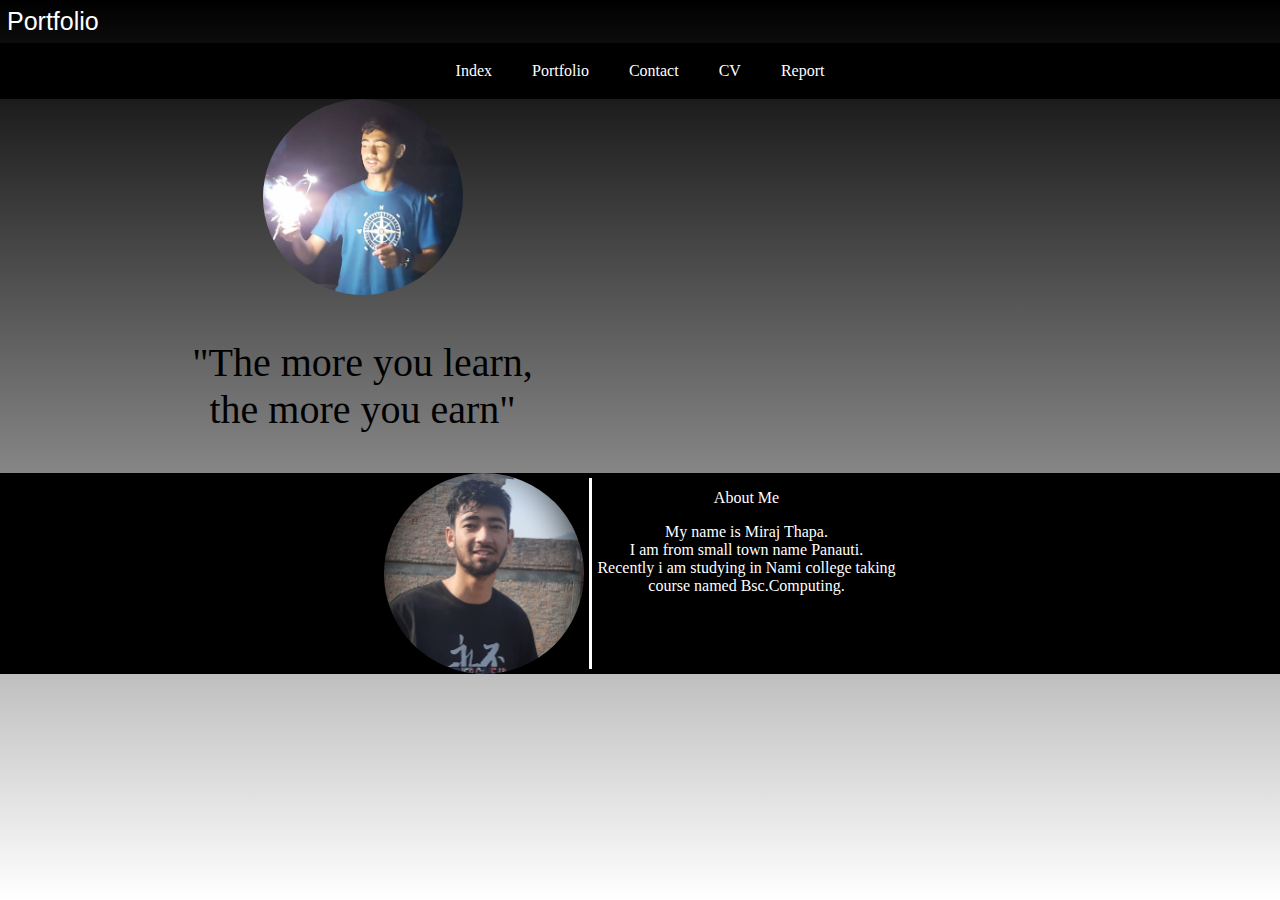
<file: Index.html>
<!DOCTYPE html>

<html lang="en">
<head>
	<meta charset="UTF-8">
	<title>Index page</title>
	<link rel="stylesheet" type="text/css" href="assign.css"><!--linked with css file-->
	<meta name="viewport" content="width=device-width,initial-scale=1.0"><!--makes responsive website-->
</head>
<body>
	<header>Portfolio</header>
		<!--navigation-->
	<nav>
		<div class="box">
		<label for="checkbox">
			<span></span>
			<span></span>
			<span></span>
		</label> <!-- (JP Web,2018)-->
		</div>
		<input type="checkbox" id="checkbox"><!-- (JP Web,2018)-->
		<ul>
			<li><a href="#">Index</a></li>
			<li><a href="portfolio.html">Portfolio</a></li>
			<li><a href="contact.html">Contact</a></li>
			<li><a href="CV.html">CV</a></li>
			<li><a href="report.html">Report</a></li>
		</ul><!-- menu buttons are created-->
	</nav>

		<main>
			<div class="int">
			<img src="image5.jpg" alt="photo"><!-- (LearnWebCode, 2010)-->
		<p>
		"The more you learn,<br>
		the more you earn"</p><!-- quoet added in index page-->
		</div>
	</main>
		<footer>
		<img src="meraj.jpg" alt="photo"><!-- (LearnWebCode, 2010)-->
		<div class="space"> </div>
		<div class="about-text">
			<p>About Me</p>
			<p>My name is Miraj Thapa.<br>
				I am from small town name Panauti. <br>
				Recently i am studying in Nami college taking<br>
				course named Bsc.Computing.
			</p><!-- my introduction also added-->
		</div>
		
</footer>

	

</body>

</html>
</file>
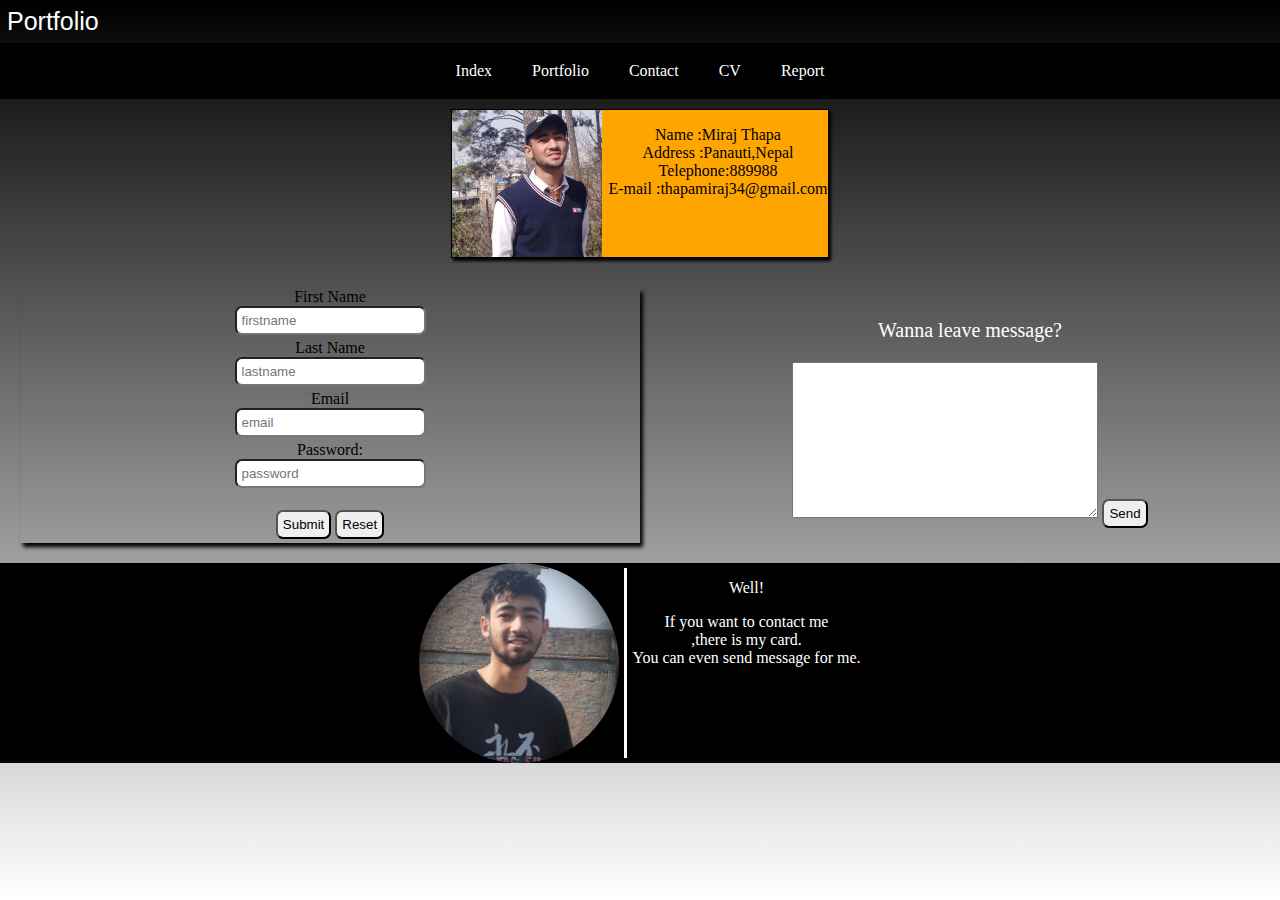
<file: contact.html>
<!DOCTYPE html>
<html lang="en">
<head>
	<meta charset="UTF-8">
	<title>Contact page</title>
	<link rel="stylesheet" type="text/css" href="assign.css"><!--linked with css file-->
	<meta name="viewport" content="width=device-width,initial-scale=1.0"><!--makes responsive website-->
</head>
</head>
<body>
	<header>Portfolio</header>
		<!--navigation-->
		<nav>
		<div class="box">
		<label for="checkbox">
			<span></span>
			<span></span>
			<span></span>
		</label><!-- (JP Web,2018)-->
		</div>
		<input type="checkbox" id="checkbox"><!-- (JP Web,2018)-->
		<ul>
			<li><a href="Index.html">Index</a></li>
			<li><a href="portfolio.html">Portfolio</a></li>
			<li><a href="#">Contact</a></li>
			<li><a href="CV.html">CV</a></li>
			<li><a href="report.html">Report</a></li>
		</ul><!-- menu buttons are created-->
	</nav>

		<div class="contact">
			<div class="card">
				<img src="image6.jpg" alt="photo"><!-- (LearnWebCode, 2010)-->
				<div class="space"></div>
				<p>
					Name     :Miraj Thapa<br>
					Address  :Panauti,Nepal<br>
					Telephone:889988<br>
					E-mail   :thapamiraj34@gmail.com
				</p>
				</div><!-- personal card created-->
			</div>
		
			<form action="MAILTO:thapamiraj34@gmail.com" method="post" enctype="text/plain"><!--it connects to my mailbox-->
			<div class="fill">
				First Name<br>
				<input class="txt" type="text" name="firstname" placeholder="firstname"><!-- input of firstname-->
				<br>

				Last Name<br>
				<input class="txt" type="text" name="lastname" placeholder="lastname"><!-- input of lastname-->
				<br>

				Email<br>
				<input class="txt" type="text" name="email" placeholder="email"><!-- input of e-mail address-->
				<br>

				Password:<br>
				<input class="txt" type="Password" name="password" placeholder="password"><!-- input of password-->
				<br>
				<br>

				<input class="txt" type="submit" name="Submit"><!-- submit button-->
				<input class="txt" type="reset" name="reset">
			</div>		
							
			
			<div class="msg">
				<p>Wanna leave message?</p>
				<textarea></textarea>
				<button >Send</button>
			</div>

			</form>	<!--form with message box-->
			
		
	
	<footer class="con">
		<img src="meraj.jpg" alt="photo"><!-- (LearnWebCode, 2010)-->
		<div class="space"> </div>
		<div class="about-text">
			<p>Well!</p>
			<p>If you want to contact me<br>
				,there is my card. <br>
				You can even send message for me.

			</p>
		</div>
	</footer>
  </body>
 </html>
</file>
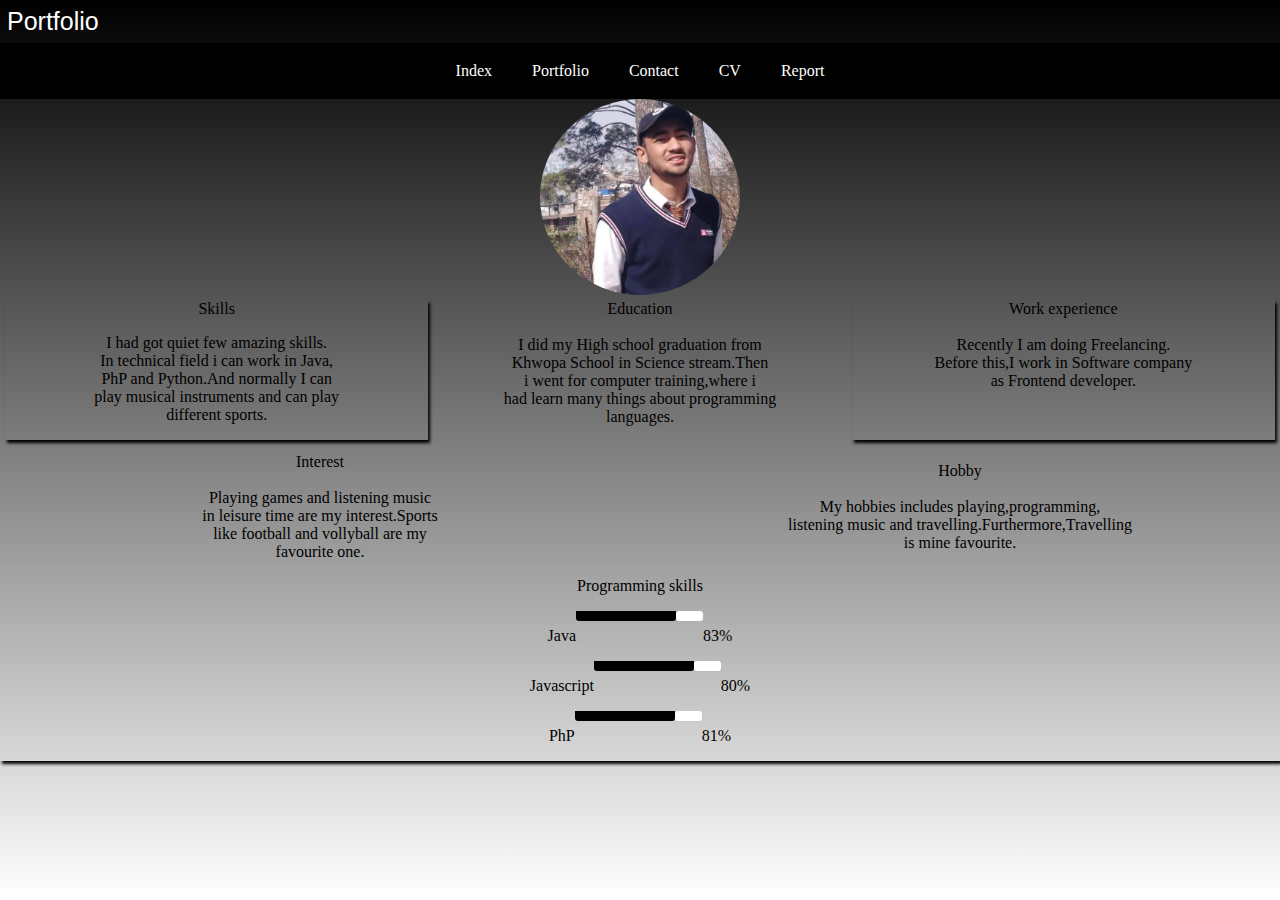
<file: CV.html>
<!DOCTYPE html>
<html lang="en">
<head>
	<meta charset="UTF-8">
	<title>CV page</title>
	<link rel="stylesheet" type="text/css" href="assign.css"><!--linked with css file-->
	<meta name="viewport" content="width=device-width,initial-scale=1.0"><!--makes responsive website-->
</head>
<body>
	<header>Portfolio</header>
		<!--navigation-->
			<nav>
		<div class="box">
		<label for="checkbox">
			<span></span>
			<span></span>
			<span></span>
		</label><!-- (JP Web,2018)-->
		</div>
		<input type="checkbox" id="checkbox"><!-- (JP Web,2018)-->
		<ul>
			<li><a href="Index.html">Index</a></li>
			<li><a href="portfolio.html">Portfolio</a></li>
			<li><a href="contact.html">Contact</a></li>
			<li><a href="#">CV</a></li>
			<li><a href="report.html">Report</a></li>
		</ul><!-- menu buttons are created-->
	</nav>

		<main class="cv">
			<img src="image6.jpg" alt="love">
			<div class="terms">
				<div class="skills">Skills<br>
					<p>I had got quiet few amazing skills.<br>
					In technical field i can work in Java,<br>
						 PhP and Python.And normally I can<br>
						 play musical instruments and can play <br>
						different sports.</p>
				</div>
				<div class="education">Education<br><br>
					I did my High school graduation from<br>
					Khwopa School in Science stream.Then<br>
					i went for computer training,where i <br>
					had learn many things about programming<br>
					languages.
				</div>
				<div class="work">Work experience<br><br>
					Recently I am doing Freelancing.<br>
					Before this,I work in Software company<br>
					as Frontend developer.
				</div>
			</div>
			<div class="term2">
				<div class="interest">Interest<br><br>
					Playing games and listening music<br>
					in leisure time are my interest.Sports<br>
					like football and vollyball are my <br>
					favourite one.

				</div>
				<div class="hobby">Hobby<br><br>
					My hobbies includes playing,programming,<br>
					listening music and travelling.Furthermore,Travelling <br>
				is mine favourite.</div>
			</div>

			<div class="language">
				<p class="java">Programming skills</p>
				<div class="java">
					<p>Java</p>
					<div class="know"></div>
					<div class="didnt"></div>
					<p>83%</p>
				</div>
				<div class="javascript">
					<p>Javascript</p>
					<div class="know"></div>
					<div class="didnt"></div>
					<p>80%</p>
				</div>
				<div class="php">
					<p>PhP</p>
					<div class="know"></div>
					<div class="didnt"></div>
					<p>81%</p>
				</div>
			</div><!-- programming skills are described-->
			
		</main>
		
	
</body>
</html>
</file>
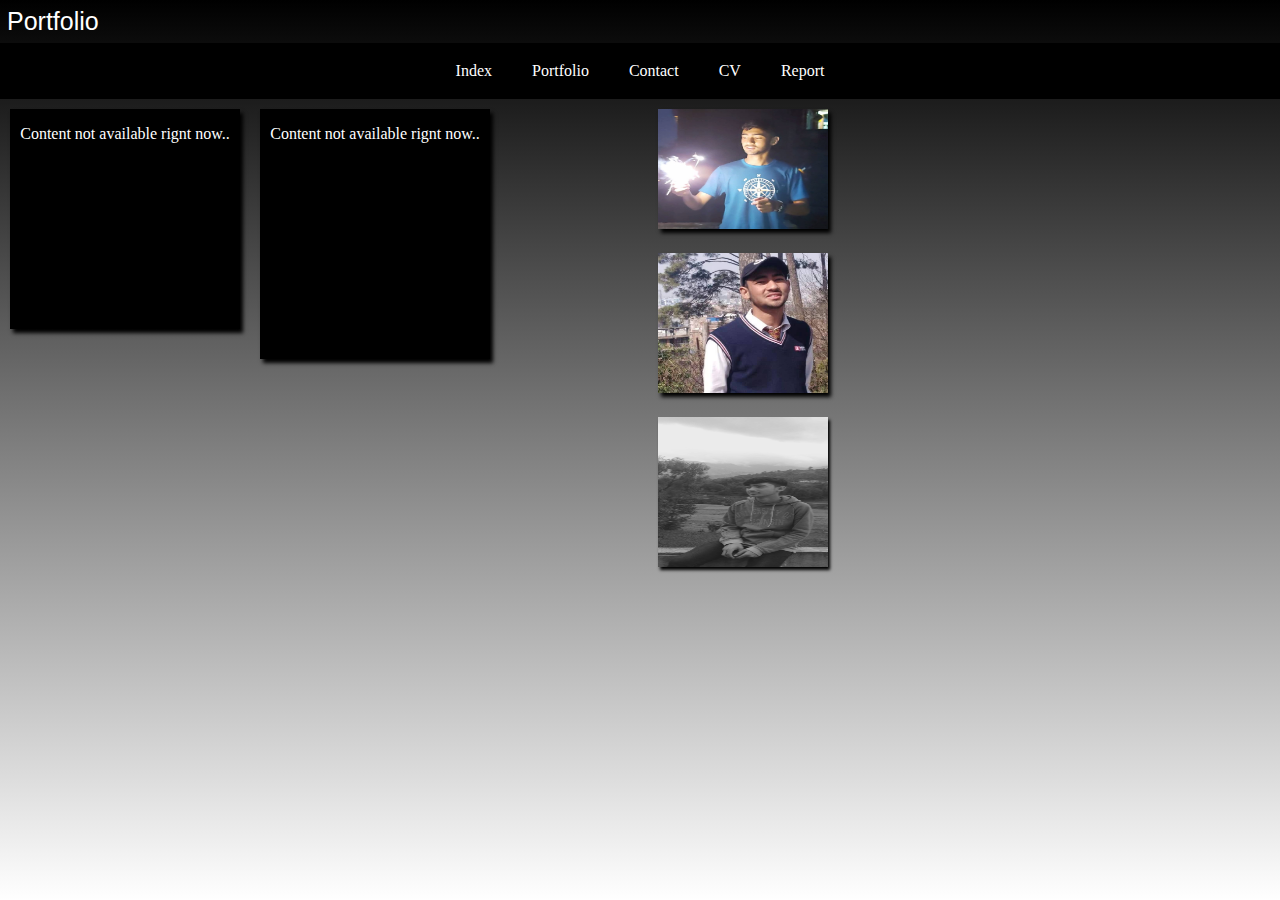
<file: portfolio.html>
<!DOCTYPE html>
<html lang="en">
<head>
	<meta charset="UTF-8">
	<title>Portfolio page</title>
	<link rel="stylesheet" type="text/css" href="assign.css"><!--linked with css file-->
	<meta name="viewport" content="width=device-width,initial-scale=1.0"><!--makes responsive website-->
</head>
<body>
	<header>Portfolio</header>
		<!--navigation-->
				<nav>
		<div class="box">
		<label for="checkbox">
			<span></span>
			<span></span>
			<span></span>
		</label>        <!-- (JP Web,2018)-->
		</div>
		<input type="checkbox" id="checkbox"><!-- (JP Web,2018)-->
		<ul>
			<li><a href="Index.html">Index</a></li>
			<li><a href="#">Portfolio</a></li>
			<li><a href="contact.html">Contact</a></li>
			<li><a href="CV.html">CV</a></li>
			<li><a href="report.html">Report</a></li>
		</ul><!-- menu buttons are created-->
	</nav>

		<main class="photos">
			
		<div class="gallary">
			<div class="image1">
				
				
				<p>Content not available rignt now..</p>
				
			</div>
		
			<div class="image2">
				
				<p>Content not available rignt now..</p>

			</div>

		</div>


		<div class="gallary2">
			<div class="image5">
				<a href="image5.jpg">
				<img src="image5.jpg" alt="lovely">
				</a>
			</div><!-- (LearnWebCode, 2010)-->
		
			<div class="image6">
				<a href="image6.jpg">
				<img src="image6.jpg" alt="lovely">
				</a>
			</div><!-- (LearnWebCode, 2010)-->

			<div class="image7">
				<a href="image7.jpg">
				<img src="image7.jpg" alt="lovely">
				</a>
			</div><!-- (LearnWebCode, 2010)-->
		</div>
	</main><!-- only photos are added-->
	
</body>
</html>
</file>
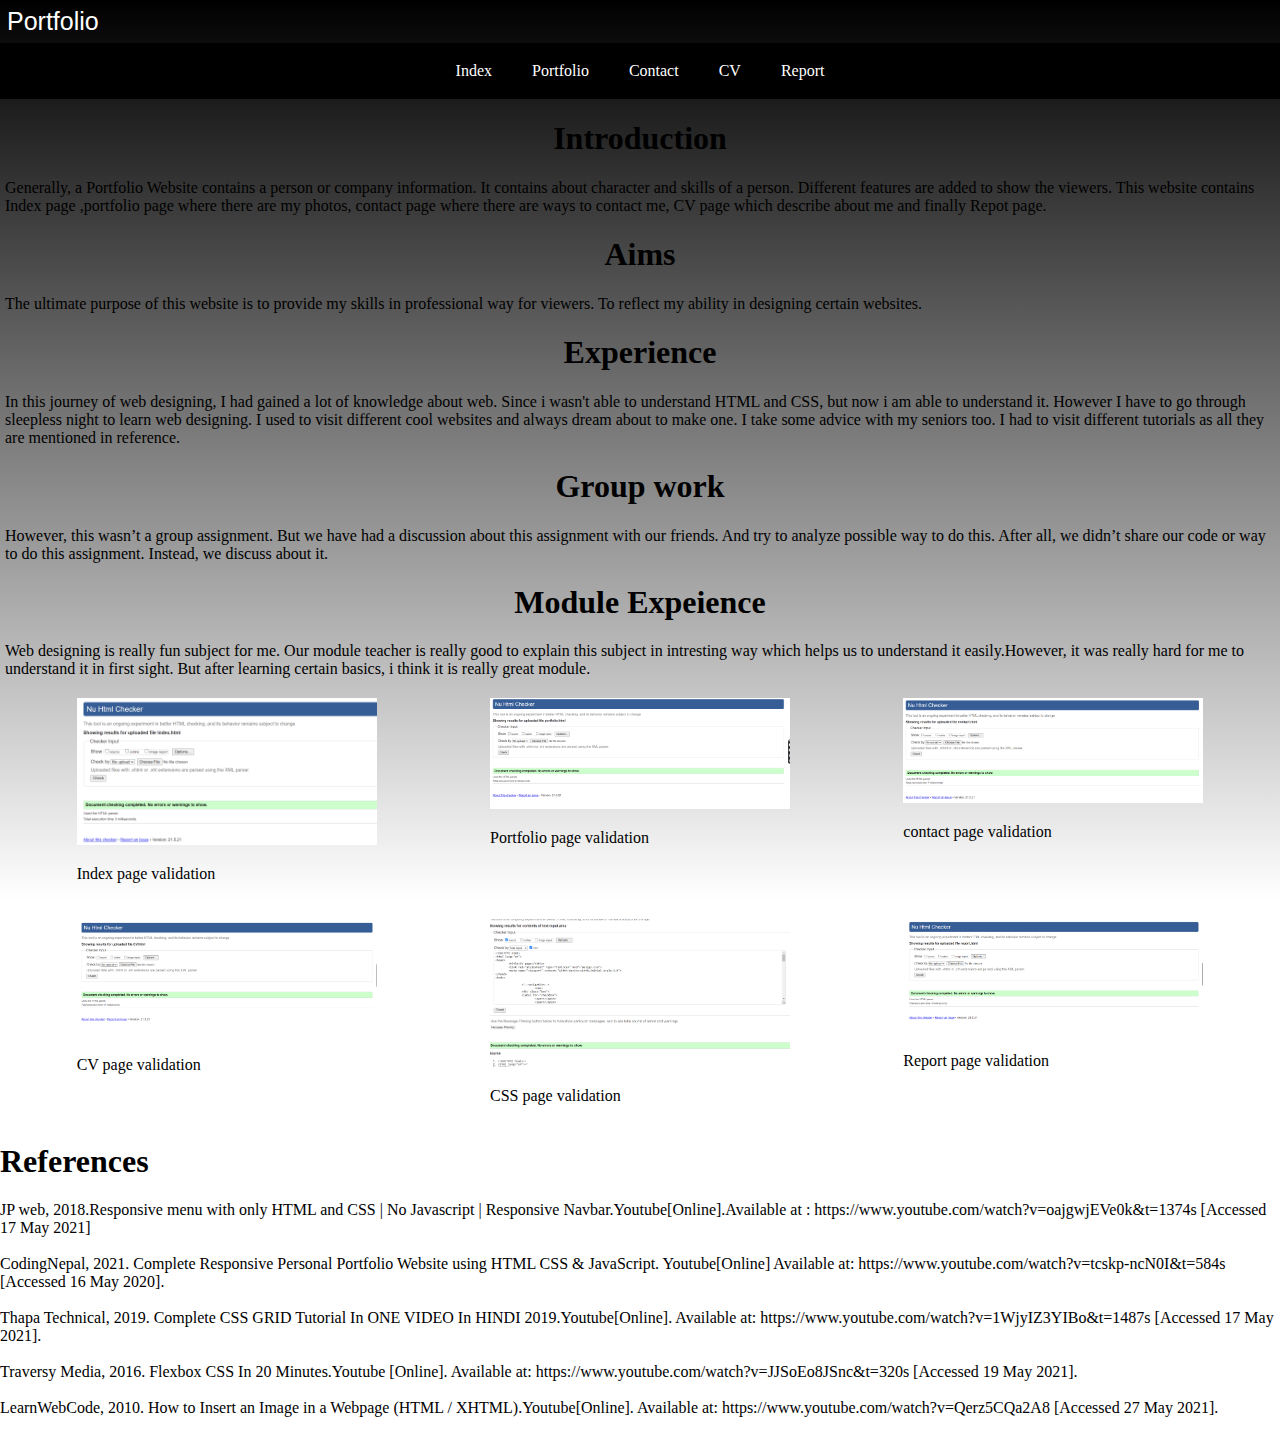
<file: report.html>
<!DOCTYPE html>
<html lang="en">
<head>
	<meta charset="UTF-8">
	<title>Report</title>
	<link rel="stylesheet" type="text/css" href="assign.css"><!--linked with css file-->
	<meta name="viewport" content="width=device-width,initial-scale=1.0"><!--makes responsive website-->
</head>
<body>
	<header>Portfolio</header>
	<main>	
		<!--navigation-->
	<nav>
		<div class="box">
		<label for="checkbox">
			<span></span>
			<span></span>
			<span></span>
		</label><!-- (JP Web,2018)-->
		</div>
		<input type="checkbox" id="checkbox"><!-- (JP Web,2018)-->
		<ul>
			<li><a href="Index.html">Index</a></li>
			<li><a href="portfolio.html">Portfolio</a></li>
			<li><a href="contact.html">Contact</a></li>
			<li><a href="CV.html">CV</a></li>
			<li><a href="#">Report</a></li>
		</ul><!-- menu buttons are created-->
	</nav>

		<div class="intro">
			<h1>Introduction</h1>
			<p>
				Generally, a Portfolio Website contains a person or company information. It contains about character and skills of a person. Different features are added to show the viewers. This website contains Index page ,portfolio page where there are
				my photos, contact page where there are ways to contact me, CV page which describe about me and finally Repot page.	
			</p>

			<h1>Aims</h1>
			<p>
				The ultimate purpose of this website is to provide my skills in professional way for viewers. To reflect my ability in designing certain websites.
			</p>

			<h1>Experience</h1>
			<p>
				In this journey of web designing, I had gained a lot of knowledge about web.
				Since i wasn't able to understand HTML and CSS, but now i am able to understand it.
				However I have to go through sleepless night to learn web designing. I used to visit different cool websites
				and always dream about to make one. I take some advice with my seniors too. I had to visit different tutorials
			    as all they are mentioned in reference.
			</p>

			<h1>Group work</h1>
			<p>
				However, this wasn’t a group assignment. But we have had  a discussion about this assignment with our friends. And try to analyze possible way to do this. After all, we didn’t share our code or way to do this assignment. Instead, we discuss about it.
			</p>

			<h1>Module Expeience</h1>
			<p>
				Web designing is really fun subject for me. Our module teacher is really good
				to explain this subject in intresting way which helps us to understand it easily.However, it was
				really hard for me to understand it in first sight. But after learning certain basics, i think it
				is really great module.
			</p>

			
		</div>

		<div class="validation1">
			<div class="v1">
				<a href="indx.png">
				<img src="indx.png" alt="lovely"><!-- (LearnWebCode, 2010)-->
				</a>
				<p>Index page validation</p>
			</div>
		
			<div class="v2">
				<a href="port.png">
				<img src="port.png" alt="lovely"><!-- (LearnWebCode, 2010)-->
				</a>
				<p>Portfolio page validation</p>
			</div>

			<div class="v3">
				<a href="cnt.png">
				<img src="cnt.png" alt="lovely"><!-- (LearnWebCode, 2010)-->
				</a>
				<p>contact page validation</p>
			</div>
		</div>
		<div class="validation2">
			<div class="v4">
				<a href="cv.png">
				<img src="cv.png" alt="lovely">
				</a>
				<p>CV page validation</p>
			</div><!-- (LearnWebCode, 2010)-->
				<div class="v5">
				<a href="validation.png">
				<img src="validation.png" alt="lovely">
				</a>
				<p>CSS page validation</p>
			</div><!-- (LearnWebCode, 2010)-->
				<div class="v6">
				<a href="rep.png">
				<img src="rep.png" alt="lovely">
				</a>
				<p>Report page validation</p>
			</div>
		</div>

		<h1>References</h1>
			<p>
				JP web, 2018.Responsive menu with only HTML and CSS | No Javascript | Responsive Navbar.Youtube[Online].Available at :
				https://www.youtube.com/watch?v=oajgwjEVe0k&t=1374s [Accessed 17 May 2021] <br>
				<br>
				CodingNepal, 2021. Complete Responsive Personal Portfolio Website using HTML CSS & JavaScript. Youtube[Online] Available at: https://www.youtube.com/watch?v=tcskp-ncN0I&t=584s [Accessed 16 May 2020].<br><br>

				Thapa Technical, 2019. Complete CSS GRID Tutorial In ONE VIDEO In HINDI 2019.Youtube[Online]. Available at: https://www.youtube.com/watch?v=1WjyIZ3YIBo&t=1487s [Accessed 17 May 2021].<br><br>
			

                 Traversy Media, 2016. Flexbox CSS In 20 Minutes.Youtube [Online]. Available at: https://www.youtube.com/watch?v=JJSoEo8JSnc&t=320s [Accessed 19 May 2021].<br><br>

                 LearnWebCode, 2010. How to Insert an Image in a Webpage (HTML / XHTML).Youtube[Online]. Available at: https://www.youtube.com/watch?v=Qerz5CQa2A8 [Accessed 27 May 2021].
             </p>
	</main>
	
</body>
</html>
</file>
<file: assign.css>
body{
	margin: 0px;    
	padding: 0px;
	display: grid;
	background-image: linear-gradient(black,white);/*(CodingNepal,2020) */
	background-repeat: no-repeat;/* no repetation of background*/
	background-attachment: fixed;/*background can't be moved */
	background-size: cover;/*to cover all the body  */
	
}
header{
	grid-row: 1/2;/* (Thapa Technical,2019)*/
	grid-column: 1/3;
	
	padding:7px;
	font-family: sans-serif;/*giving style to letters */
	font-size: 25px;
	color: white;

	animation: change 2s linear infinite;/* animation is done*/
	animation-duration: 4s; /*animation time period */
}
/*menu for all*/
nav{
	grid-row: 2/3;
	grid-column:1/3; 
}/* (Thapa Technical,2019)*/

nav ul{
	display: flex;/*(Traversy Media,2016) */
	justify-content: center;/*arranging header in center vertically */
	background-color: black;/*background color for menu is given */
	padding: 14px;
	margin: 0px;


}
nav ul li{
	list-style: none;/* dot is removed*/
	margin: 5px;

}
nav ul li a{
	text-decoration: none;/* underline is romeved*/
	color: white;/*color of pages is white */
	font-family: cursive;/*cursive style is used */
	padding: 10px 10px;
	margin: 5px;

}
nav ul li a:hover{
	border-radius: 2px 3px 3px 3px;/* border is curved*/
	background-color: white;/*background becomes white */
	color: black;
}/*(CodingNepal,2021) */
#checkbox {
	display: none;/*(JP Web,2018) */
}
.box{
	background-color: black;/*background is given black */
	border-bottom: 2px solid white;/* */
	color: white;/*color becomes white */
	display: flex;/* flex is used to set them horizontally*/
	justify-content: flex-end;/*from left the flexbox started */
	padding: 7px;/* padding is given*/

}
.box label{
	background-color: white;
	height: 40px;
	width: 50px;
	border-radius: 2px 2px 2px 2px;
	color: black;
	cursor: pointer;/*pointer occours inside it */
	display: flex;/*flex is used to set them horizontally */
	flex-direction: column;/*flex is used to set them vertically */
	justify-content: center;/* arranging header in center vertically*/
	align-items: center;/*arranging header in center horizontally */

}  /*(JP Web,2018) */
.box label span{
	background-color: black;
	height: 4px;
	width: 80%;
	margin: 3px;

}
.box{
	display: none;/*doesn't appear in desktop version */
}



main .int{
	grid-row: 3/4;
	grid-column: 2/3;
	text-align: center;
}/* (Thapa Technical,2019)*/

.int img{
	width: 200px;
	border-radius: 50%;/*image rounded */
	

}

.int p{
	font-family: cursive;/*letters in cursive form */
	font-size: 40px;
	animation: type 4s linear infinite;/*Animation also used to display Quoet.*/
	overflow: hidden;/*to hid the unnecessary part during animation */
	

	
}
@keyframes type{ /* animation on letters which randomly changes from white to black*/
	0%{color:white;}
	
	100%{color:black;}
	
/* */
}

/*portfolio image*/
.photos{ /* Two columns were created*/
	grid-row: 3/4;
	text-align: center;
	display: flex;


	
}

.gallary{ /* Photos are placed in row form*/
	
	display: flex;
	   
}

.gallary .image1 { /* size of an image determined*/
	width: 230px;
	height: 220px;
	background-color: black;
	color: white;
	margin: 10px;
	box-shadow: 3px 4px 4px black;
	
	
	

}
.gallary .image2 {/* size of an image determined*/
	width: 230px;
	height: 250px;
	margin: 10px;
	color: white;
	background-color: black;
	box-shadow: 3px 4px 4px black;

}



.gallary2{
	flex: 1;
	display: block;
	justify-content: center;
}


.gallary2 .image5 img{/* size of an image determined*/
	width: 170px;
	height: 120px;
	margin: 10px;
	box-shadow: 3px 4px 4px black;
	

}
.gallary2 .image6 img{/* size of an image determined*/
	width: 170px;
	height: 140px;
	margin: 10px;
	box-shadow: 3px 4px 4px black;/* giving shadow to image*/



}
.gallary2 .image7 img{/* size of an image determined*/
	width: 170px;
	height: 150px;
	margin: 10px;
	box-shadow: 2px 3px 3px black;
	


}

.contact{ /*contact page is set to row form*/
	grid-row: 3/4;
	grid-column: 1/3;
	display: flex;
	justify-content: center;
	align-items: center;
	text-align: center;

}

.contact img{
	width: 150px;
}
.contact .space{
	height: 100%;
	width: 6px;
	background: white;
}

.contact .card{/* card is created in top of form*/
	display: flex;/*(Traversy Media,2016) */
	margin: 10px;
	border:1px solid black;
	box-shadow: 2px 3px 3px ;
	background: orange;
}

form{ /* two divs are set in column*/
	grid-row: 4/5;
	grid-column: 1/3;	
	text-align: center;
	display: flex;
	
	align-items: center;
	
}/* (Thapa Technical,2019)*/
.fill{ 
	margin: 20px;
	flex: 1;
	box-shadow: 3px 4px 4px;
}
.msg{/* set to right hand side*/
	flex: 1;

}
.msg p{  /* design for letters*/
	font-family: cursive;
	font-size: 20px;
	color: white;
	animation: change 3s linear infinite;/*animation for letters created*/
}
@keyframes change{

	0%   {background-color: black;}
  25%  {background-color: #272829;}
  50%  {background-color: black;}
  100% {background-color: #272829;}
}
.msg textarea{
	height: 150px;
	width: 300px;
}
.fill .txt,.msg button{
	margin-bottom: 4px;
	padding: 5px;
	border-radius: 7px 7px 7px 7px;
}
.con {
	grid-row: 5/6;
	grid-column: 1/3;
}/* (Thapa Technical,2019)*/


.cv{ 
	grid-row: 3/4;
	grid-column: 1/3;
	display: flex;/*(Traversy Media,2016) */
	flex-direction: column;
	
}/* (Thapa Technical,2019)*/
.cv img{ 
	width: 200px;
	margin: auto;
	border-radius: 50%;
}
.cv .terms{ 
	display: flex;
	text-align: center;
	margin: 5px;
}/*(Traversy Media,2016) */

.cv .terms .skills{
	flex: 1;
	box-shadow: 2px 3px 3px ;
	font-family: cursive;
}
.cv .terms .education{
	flex: 1;
	font-family: cursive;
}
.cv .terms .work{
	flex: 1;
	box-shadow: 2px 3px 3px ;
	font-family: cursive;
}

.cv .term2{
	display: flex;
	text-align: center;
	align-items: center;
	margin-top: 8px;


}
.cv .term2 .interest{
	 flex: 1;
	 font-family: cursive;
}
.cv .term2 .hobby{
	flex: 1;
	font-family: cursive;
	
}

.language{
	box-shadow: 2px 3px 3px ;

}
.java,.javascript,.php{/* editing my programming language skills*/
	display: flex;
	justify-content: center;
	align-content: center;
	font-family: cursive;

}

 .know{ /*editing white line  */
	width: 100px;
	height: 10px;
	background: black;
	border-radius: 0px 0px 3px 3px;
	
}
.didnt{/*editing black line  */
	width: 27px;
	height: 10px;
	background: white;
	
	border-radius: 3px 3px;

}
.intro h1{
	text-align: center;
}
.intro p{
	margin: 5px;
}



footer{  
	grid-row:4/5; 
	grid-column:1/3;
	background: black;
	display: flex;/*(Traversy Media,2016) */
	justify-content: center;

}/* (Thapa Technical,2019)*/
footer img{  
	border-radius: 50%;
	width: 200px;
}
footer .about-text{ /*designing description of footer area  */
	font-family: cursive;
	color: white;
	text-align: center;
}
footer .space{
	background: white;
	height: auto;
	width: 3px;
	margin: 5px;
}
.intro{
	grid-row: 3/4;
	grid-column: 1/3;

}
.validation1{
	margin: 20px;
	display: flex;

	justify-content: space-around;
	grid-row: 4/5;
	grid-column: 1/3;

}/* (Thapa Technical,2019)*/
.validation2{
	margin: 20px;
	display: flex;
	justify-content: space-around;
	grid-row: 5/6;
	grid-column: 1/3;
}/* (Thapa Technical,2019)*/
.validation1 img{
	width: 300px;
}

.validation2 img{
	width: 300px;
}



/*media queary*/
@media screen and ( max-width: 500px){ /*responsive design  */
   body{
   	display: block; /*body is shown in vertical manner */
   }
	nav ul{
	flex-direction: column;
	display: none;         /*doesn't display in mobile */
	background: linear-gradient(black,white);	
  }

nav ul li a{ /*buttons are modified */
	margin: 10px;
	background-color: white;
	color: black;
	
}
nav ul li{
	padding: 10px;/*giving space between buttons */

}

 #checkbox:checked + ul { /*displaying menu onclick of checkbox */
	display: block;
	 } /* (JP Web,2018)*/

	 .box{
	 	display: flex;
	 }
   section{
   	display: block;
   }
   footer{ /*footer is shown in vertical manner */
   	display: block;
   }
   .photos{
   	display: block;/*photos is shown in vertical manner */
   }
   .gallary{
   	display: block;/*gallary is shown in vertical manner */
   }
   .gallary2{
   	display: block;/*gallary2 is shown in vertical manner */
   }
   form{
   	display: block;/*form is shown in vertical manner */
   }

   .terms{
   	display:flex;
   	flex-direction: column;
   }
   .terms .education{
   box-shadow: 2px 3px 3px;
   }
   .term2{
   	display:flex;
   	flex-direction: column;

   }

   .validation1{
   	display: block;
   }
   .validation2{
   	display: block;
   }
}
</file>
